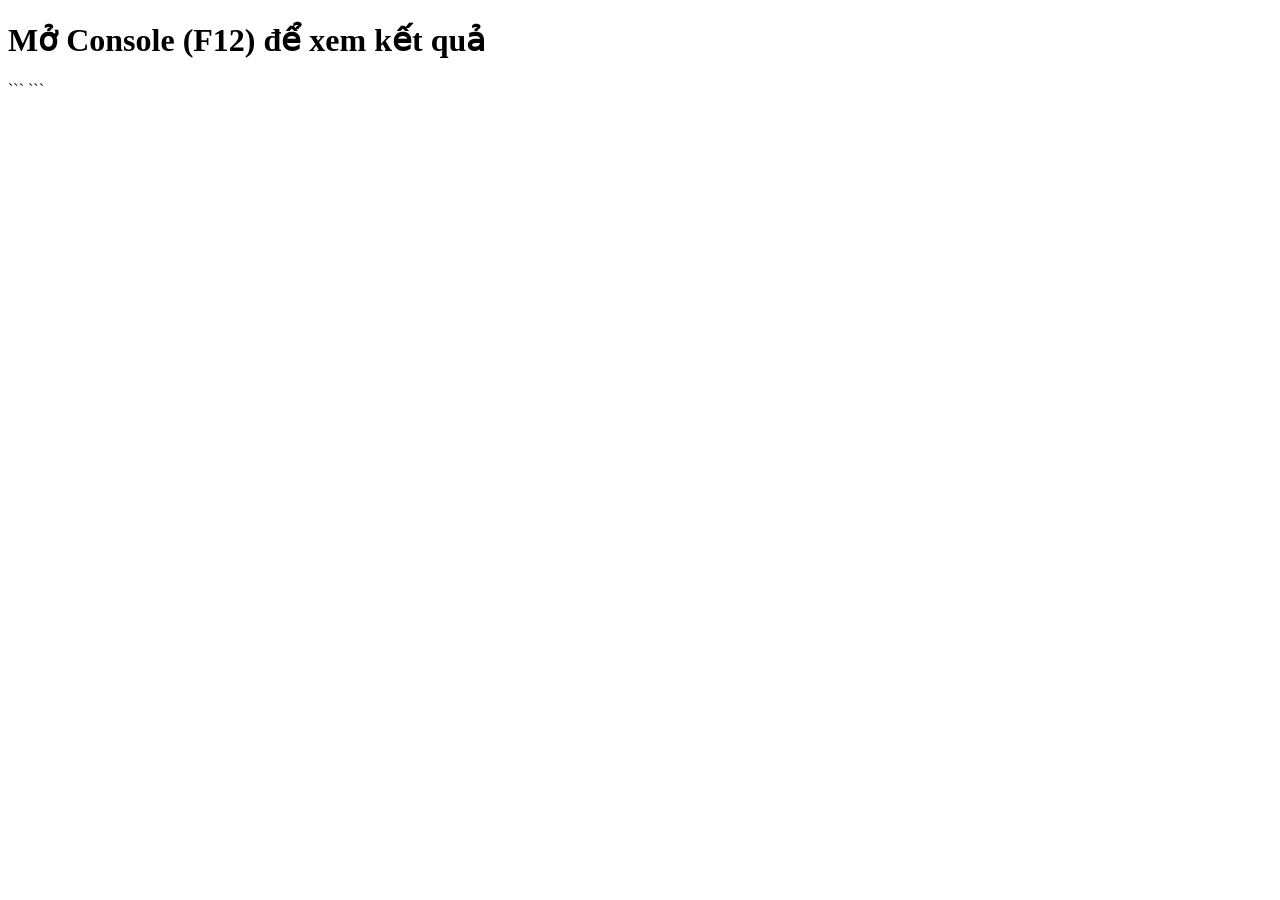
<file: session_03_javascript/hello.html>
<!DOCTYPE html>

<html lang="vi">

<head>
    <meta charset="UTF-8">
    <meta name="viewport" content="width=device-width, initial-scale=1.0">
    <title>Tier 1 JavaScript</title>
</head>

<body>
    <h1>Mở Console (F12) để xem kết quả</h1>

```
<script>
    // ==================================================
    // BÀI 1.1 — HELLO CONSOLE
    // ==================================================
    console.log("===== BÀI 1.1 =====");

    console.log("Xin chào JavaScript!");
    console.log("Tôi là sinh viên năm 2026");
    console.log(100 + 200);



    // ==================================================
    // BÀI 1.2 — KHAI BÁO BIẾN
    // ==================================================
    console.log("===== BÀI 1.2 =====");

    // let
    let ten = "Phú";
    let tuoi = 20;
    let laSinhVien = true;

    console.log("Tên:", ten);
    console.log("Tuổi:", tuoi);
    console.log("Là sinh viên:", laSinhVien);

    // đổi giá trị
    tuoi = 21;
    console.log("Tuổi mới:", tuoi);

    // const
    const PI = 3.14;
    const TEN_TRUONG = "Đại học Thủy Lợi";

    console.log("PI =", PI);
    console.log("Tên trường:", TEN_TRUONG);

    // var
    var soLanHoc = 1;
    console.log("Số lần học:", soLanHoc);


    // ===== Thử thách =====
    let monHoc = "Lập trình Web";
    const soTinChi = 3;

    console.log(`Môn ${monHoc} có ${soTinChi} tín chỉ`);



    // ==================================================
    // BÀI 1.3 — KIỂU DỮ LIỆU
    // ==================================================
    console.log("===== BÀI 1.3 =====");

    // string
    let hoTen = "Trần Đức Phú";
    let diaChi = "Hà Nội";

    console.log(typeof hoTen);
    console.log(hoTen.length);

    // number
    let diem = 8.5;
    let tuoiMoi = 20;

    console.log(typeof diem);

    // boolean
    let daDangNhap = true;
    console.log(typeof daDangNhap);

    // null & undefined
    let chuaNhap = null;
    let chuaKhoiTao;

    console.log(chuaNhap);
    console.log(chuaKhoiTao);

    console.log(typeof chuaNhap);
    console.log(typeof chuaKhoiTao);

    // array
    let monHocs = ["HTML", "CSS", "JavaScript"];

    console.log(typeof monHocs);
    console.log(Array.isArray(monHocs));

    // object
    let sinhVien = {
        ten: "Phú",
        tuoi: 20,
        lop: "CNTT"
    };

    console.log(typeof sinhVien);


    // ===== Thử thách =====
    let chuoi = "Hello";
    let so = 10;
    let dungSai = true;
    let mang = [1, 2, 3];
    let doiTuong = { ten: "Phú" };

    console.log(typeof chuoi);
    console.log(typeof so);
    console.log(typeof dungSai);
    console.log(typeof mang);
    console.log(typeof doiTuong);



    // ==================================================
    // BÀI 1.4 — TOÁN TỬ CƠ BẢN
    // ==================================================
    console.log("===== BÀI 1.4 =====");

    let a = 10;
    let b = 3;

    // toán tử số học
    console.log("Cộng:", a + b);
    console.log("Trừ:", a - b);
    console.log("Nhân:", a * b);
    console.log("Chia:", a / b);
    console.log("Chia dư:", a % b);
    console.log("Lũy thừa:", a ** b);

    // toán tử chuỗi
    let ho = "Trần";
    let tenMoi = "Phú";

    let hoVaTen = ho + " " + tenMoi;
    console.log(hoVaTen);

    // template literal
    let loiChao = `Xin chào ${hoVaTen}`;
    console.log(loiChao);

    // toán tử so sánh
    console.log(5 == "5");
    console.log(5 === "5");

    console.log(5 != "5");
    console.log(5 !== "5");

    console.log(10 > 5);
    console.log(10 < 5);
    console.log(10 >= 10);

    // toán tử logic
    let diemTB = 7.5;
    let soBuoiHoc = 12;

    console.log(diemTB >= 5 && soBuoiHoc >= 10);
    console.log(diemTB >= 8 || soBuoiHoc >= 10);
    console.log(!(diemTB < 5));


    // ===== Thử thách =====

    // 1. diện tích hình tròn
    let banKinh = 5;
    let dienTich = PI * (banKinh ** 2);

    console.log(`Diện tích hình tròn = ${dienTich}`);

    // 2. kiểm tra tốt nghiệp
    let diemTotNghiep = 7;
    let tongTinChi = 125;

    console.log(diemTotNghiep >= 5 && tongTinChi >= 120);

    // 3. template literal
    let tenSinhVien = "Phú";
    let diemSinhVien = 8.5;

    console.log(`Sinh viên ${tenSinhVien} đạt điểm ${diemSinhVien}`);
</script>
```

</body>

</html>
</file>
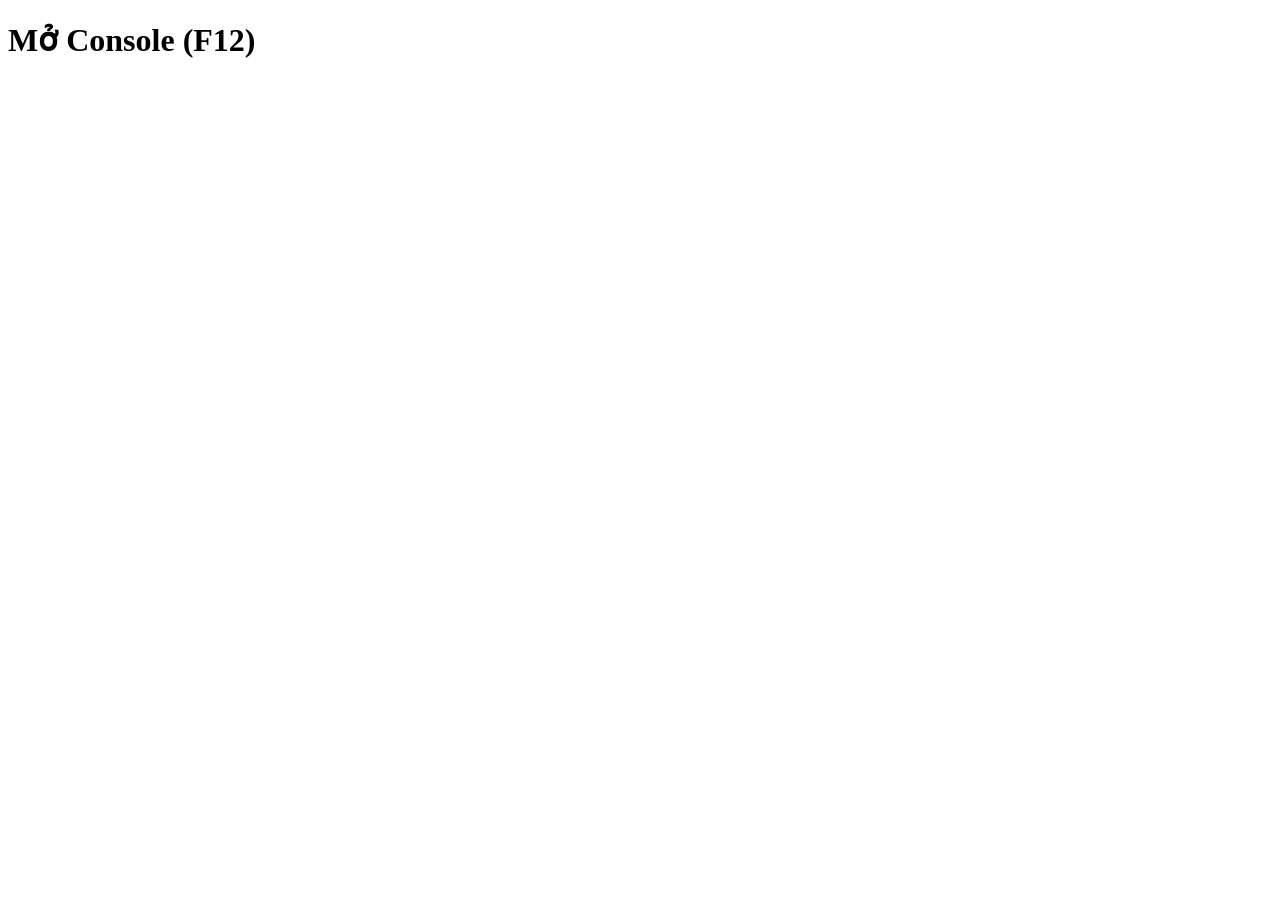
<file: session_03_javascript/tier2.html>
<!DOCTYPE html>

<html lang="vi">

<head>
    <meta charset="UTF-8">
    <meta name="viewport" content="width=device-width, initial-scale=1.0">
    <title>Tier 2 - Control Flow</title>
</head>

<body>
    <h1>Mở Console (F12)</h1>

<script>

    // ==================================================
    // BÀI 2.1 — IF / ELSE
    // ==================================================
    console.log("===== BÀI 2.1 =====");

    // Phân loại điểm
    let diem = 7.5;

    if (diem >= 8) {
        console.log("Giỏi");
    } else if (diem >= 6.5) {
        console.log("Khá");
    } else if (diem >= 5) {
        console.log("Trung bình");
    } else {
        console.log("Yếu");
    }

    // Kiểm tra điều kiện lái xe
    let tuoi = 20;
    let coGPLX = true;

    if (tuoi >= 18 && coGPLX) {
        console.log("Được phép lái xe");
    } else if (tuoi >= 18 && !coGPLX) {
        console.log("Cần thi lấy bằng");
    } else {
        console.log("Chưa đủ tuổi");
    }

    // Toán tử 3 ngôi
    let so = 10;

    let ketQua = (so % 2 === 0)
        ? "Số chẵn"
        : "Số lẻ";

    console.log(ketQua);

    // Kiểm tra rỗng
    let ten = "";

    if (!ten) {
        console.log("Chưa nhập tên");
    } else {
        console.log("Xin chào", ten);
    }


    // ===== THỬ THÁCH =====

    // 1. Xếp loại học lực
    let diemHocSinh = 9;

    if (diemHocSinh >= 9 && diemHocSinh <= 10) {
        console.log("Xuất sắc");
    } else if (diemHocSinh >= 8) {
        console.log("Giỏi");
    } else if (diemHocSinh >= 7) {
        console.log("Khá");
    } else if (diemHocSinh >= 5) {
        console.log("Trung bình");
    } else if (diemHocSinh >= 0) {
        console.log("Yếu");
    } else {
        console.log("Điểm không hợp lệ");
    }

    // 2. Kiểm tra năm nhuận
    let nam = 2024;

    if (nam % 4 === 0 &&
        (nam % 100 !== 0 || nam % 400 === 0)) {
        console.log(`${nam} là năm nhuận`);
    } else {
        console.log(`${nam} không phải năm nhuận`);
    }



    // ==================================================
    // BÀI 2.2 — SWITCH CASE
    // ==================================================
    console.log("===== BÀI 2.2 =====");

    // Thứ trong tuần
    let ngay = 3;

    switch (ngay) {
        case 1:
            console.log("Thứ Hai");
            break;

        case 2:
            console.log("Thứ Ba");
            break;

        case 3:
            console.log("Thứ Tư");
            break;

        case 4:
            console.log("Thứ Năm");
            break;

        case 5:
            console.log("Thứ Sáu");
            break;

        case 6:
            console.log("Thứ Bảy");
            break;

        case 0:
            console.log("Chủ Nhật");
            break;

        default:
            console.log("Ngày không hợp lệ");
    }

    // Số ngày trong tháng
    let thang = 5;
    let soNgay;

    switch (thang) {
        case 1:
        case 3:
        case 5:
        case 7:
        case 8:
        case 10:
        case 12:
            soNgay = 31;
            break;

        case 4:
        case 6:
        case 9:
        case 11:
            soNgay = 30;
            break;

        case 2:
            soNgay = 28;
            break;

        default:
            soNgay = -1;
    }

    console.log(`Tháng ${thang} có ${soNgay} ngày`);


    // ===== THỬ THÁCH =====
    let so1 = 20;
    let so2 = 5;
    let phepTinh = "*";

    switch (phepTinh) {
        case "+":
            console.log(so1 + so2);
            break;

        case "-":
            console.log(so1 - so2);
            break;

        case "*":
            console.log(so1 * so2);
            break;

        case "/":
            console.log(so1 / so2);
            break;

        default:
            console.log("Phép tính không hợp lệ");
    }



    // ==================================================
    // BÀI 2.3 — FOR LOOP
    // ==================================================
    console.log("===== BÀI 2.3 =====");

    // In 1 -> 10
    for (let i = 1; i <= 10; i++) {
        console.log(i);
    }

    // Tổng 1 -> 100
    let tong = 0;

    for (let i = 1; i <= 100; i++) {
        tong += i;
    }

    console.log(tong);

    // Lặp mảng
    let monHoc = ["HTML", "CSS", "JavaScript", "React"];

    for (let i = 0; i < monHoc.length; i++) {
        console.log(monHoc[i]);
    }

    // for...of
    for (let mon of monHoc) {
        console.log("Học:", mon);
    }

    // for...in
    let sinhVien = {
        ten: "Phú",
        tuoi: 20,
        lop: "CNTT"
    };

    for (let key in sinhVien) {
        console.log(`${key}: ${sinhVien[key]}`);
    }


    // ===== THỬ THÁCH =====

    // 1. số chẵn từ 1 -> 50
    for (let i = 1; i <= 50; i++) {
        if (i % 2 === 0) {
            console.log(i);
        }
    }

    // 2. tìm max trong mảng
    let arr = [4, 7, 2, 9, 1, 5];
    let max = arr[0];

    for (let i = 0; i < arr.length; i++) {
        if (arr[i] > max) {
            max = arr[i];
        }
    }

    console.log("Số lớn nhất:", max);

    // 3. đếm số chia hết cho 3
    let dem = 0;

    for (let i = 1; i <= 100; i++) {
        if (i % 3 === 0) {
            dem++;
        }
    }

    console.log("Có", dem, "số chia hết cho 3");



    // ==================================================
    // BÀI 2.4 — WHILE / DO WHILE
    // ==================================================
    console.log("===== BÀI 2.4 =====");

    // while
    let number = 1;

    while (number <= 5) {
        console.log(number);
        number++;
    }

    // tìm số dương
    let nhap = -1;
    let lanThu = 0;

    while (nhap <= 0) {
        lanThu++;

        nhap =
            Math.floor(Math.random() * 10) - 3;

        console.log(`Lần ${lanThu}: ${nhap}`);
    }

    console.log("Đã tìm thấy:", nhap);

    // do while
    let luaChon;

    do {
        luaChon =
            Math.floor(Math.random() * 4) + 1;

        console.log(luaChon);

    } while (luaChon !== 3);

    console.log("Đã chọn 3");

    // break
    for (let i = 1; i <= 10; i++) {

        if (i === 5) {
            break;
        }

        console.log(i);
    }

    // continue
    for (let i = 1; i <= 10; i++) {

        if (i % 2 === 0) {
            continue;
        }

        console.log(i);
    }


    // ===== THỬ THÁCH =====

    // 1. giai thừa
    let n = 5;
    let giaiThua = 1;
    let i = 1;

    while (i <= n) {
        giaiThua *= i;
        i++;
    }

    console.log(`${n}! = ${giaiThua}`);

    // 2. fibonacci đầu tiên > 1000
    let a = 0;
    let b = 1;

    while (b <= 1000) {
        let temp = a + b;
        a = b;
        b = temp;
    }

    console.log("Fibonacci đầu tiên > 1000:", b);

    // 3. số nguyên tố 2 -> 50
    for (let num = 2; num <= 50; num++) {

        let laSoNguyenTo = true;

        for (let j = 2; j < num; j++) {
            if (num % j === 0) {
                laSoNguyenTo = false;
                break;
            }
        }

        if (laSoNguyenTo) {
            console.log(num);
        }
    }

</script>

</body>

</html>
</file>
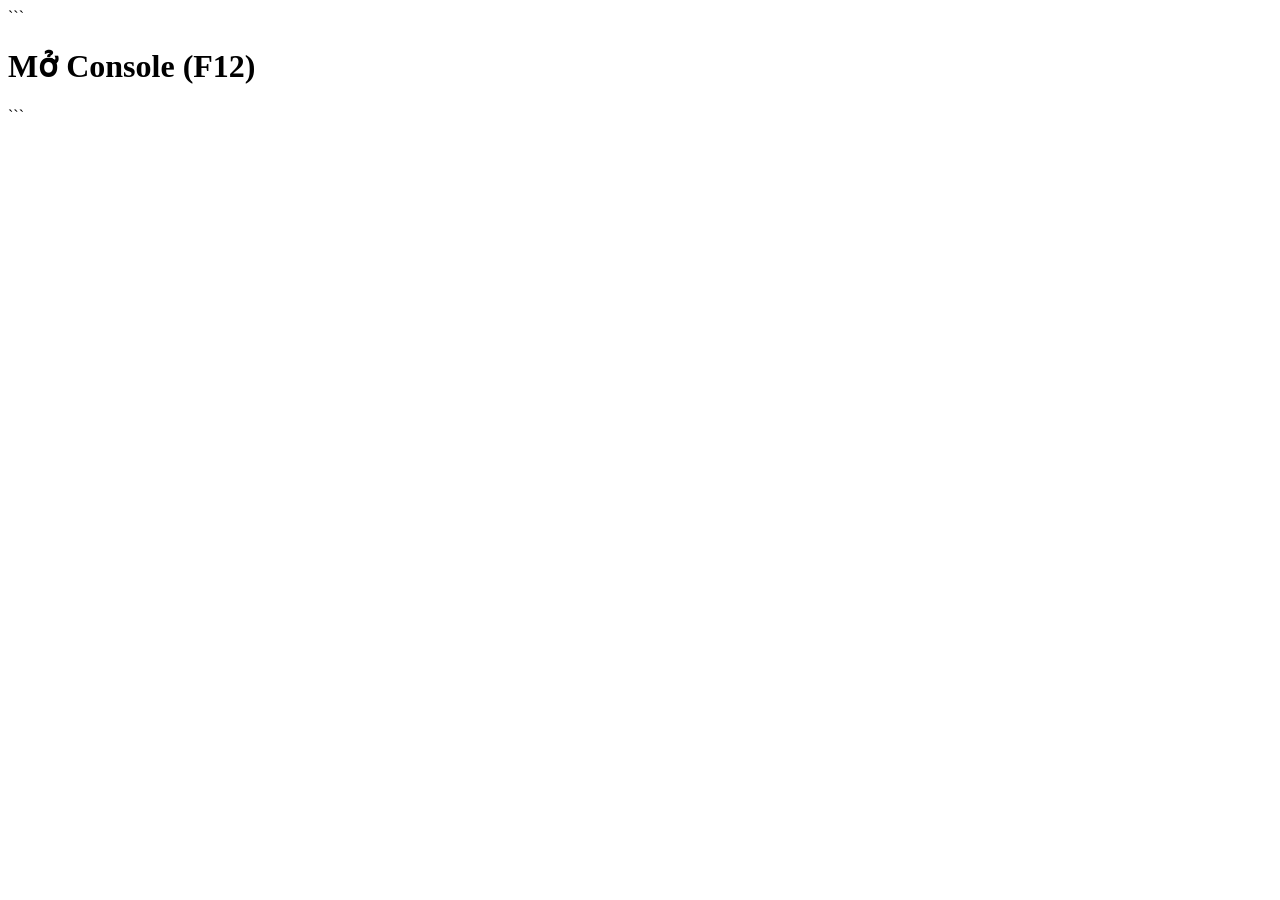
<file: session_03_javascript/tier3.html>
<!DOCTYPE html>

<html lang="vi">

<head>
    <meta charset="UTF-8">
    <meta name="viewport" content="width=device-width, initial-scale=1.0">
    <title>Tier 3 - Functions</title>
</head>

<body>

```
<h1>Mở Console (F12)</h1>

<script>

    // ==================================================
    // BÀI 3.1 — HÀM CƠ BẢN (FUNCTION DECLARATION)
    // ==================================================
    console.log("===== BÀI 3.1 =====");

    // Hàm đơn giản
    function chaoHoi() {
        console.log("Xin chào các bạn!");
        console.log("Chào mừng đến với JavaScript");
    }

    chaoHoi();
    chaoHoi();

    // Hàm có tham số
    function chaoTen(ten) {
        console.log(`Xin chào ${ten}!`);
    }

    chaoTen("Phú");
    chaoTen("Nam");
    chaoTen("Linh");

    // Hàm nhiều tham số
    function tinhTong(a, b) {
        let ketQua = a + b;

        console.log(`${a} + ${b} = ${ketQua}`);

        return ketQua;
    }

    let tong = tinhTong(5, 3);
    console.log("Kết quả:", tong);

    // Giá trị mặc định
    function tinhDienTich(r, pi = 3.14) {
        return pi * r * r;
    }

    console.log(tinhDienTich(5));
    console.log(tinhDienTich(5, Math.PI));


    // ===== THỬ THÁCH =====

    // 1. kiểm tra chẵn lẻ
    function kiemTraChanLe(so) {
        if (so % 2 === 0) {
            return "Chẵn";
        }

        return "Lẻ";
    }

    console.log(kiemTraChanLe(7));

    // 2. tính giai thừa
    function tinhGiaiThua(n) {
        let ketQua = 1;

        for (let i = 1; i <= n; i++) {
            ketQua *= i;
        }

        return ketQua;
    }

    console.log(tinhGiaiThua(5));

    // 3. tìm max
    function timMax(a, b, c) {
        return Math.max(a, b, c);
    }

    console.log(timMax(4, 9, 2));



    // ==================================================
    // BÀI 3.2 — FUNCTION EXPRESSION & ARROW FUNCTION
    // ==================================================
    console.log("===== BÀI 3.2 =====");

    // Function Expression
    const tinhBinhPhuong = function (so) {
        return so * so;
    };

    console.log(tinhBinhPhuong(5));

    // Arrow Function
    const tinhLapPhuong = (so) => {
        return so * so * so;
    };

    console.log(tinhLapPhuong(3));

    // Arrow ngắn gọn
    const tinhChuVi = (a, b) => 2 * (a + b);

    console.log(tinhChuVi(5, 3));

    // 1 tham số
    const inRa = x =>
        console.log("Giá trị:", x);

    inRa(42);


    // So sánh 3 cách viết
    function cong1(a, b) {
        return a + b;
    }

    const cong2 = function (a, b) {
        return a + b;
    };

    const cong3 = (a, b) => a + b;

    console.log(cong1(1, 2));
    console.log(cong2(1, 2));
    console.log(cong3(1, 2));


    // ===== THỬ THÁCH =====

    // 1. năm nhuận
    const laNamNhuan = (nam) =>
        nam % 4 === 0 &&
        (nam % 100 !== 0 || nam % 400 === 0);

    console.log(laNamNhuan(2024));

    // 2. đổi độ C -> F
    const chuyenDoiNhietDo =
        (doC) => (doC * 9 / 5) + 32;

    console.log(chuyenDoiNhietDo(30));

    // 3. đảo chuỗi
    const daoNguocChuoi =
        (str) => str.split("").reverse().join("");

    console.log(daoNguocChuoi("JavaScript"));



    // ==================================================
    // BÀI 3.3 — HÀM VỚI ARRAY
    // ==================================================
    console.log("===== BÀI 3.3 =====");

    // tính điểm trung bình
    function tinhDiemTB(diemList) {

        let tong = 0;

        for (let diem of diemList) {
            tong += diem;
        }

        return tong / diemList.length;
    }

    let diemSV = [7, 8, 6.5, 9, 7.5];

    console.log(
        "Điểm TB:",
        tinhDiemTB(diemSV)
    );

    // lấy số chẵn
    function laySoChan(arr) {

        let ketQua = [];

        for (let so of arr) {
            if (so % 2 === 0) {
                ketQua.push(so);
            }
        }

        return ketQua;
    }

    let soNgauNhien =
        [1, 4, 7, 2, 9, 6, 3, 8];

    console.log(
        laySoChan(soNgauNhien)
    );

    // callback function
    function xuLyMang(arr, hamXuLy) {

        let ketQua = [];

        for (let item of arr) {
            ketQua.push(
                hamXuLy(item)
            );
        }

        return ketQua;
    }

    let mangGoc = [1, 2, 3, 4, 5];

    let mangDoi =
        xuLyMang(mangGoc,
            x => x * 2);

    console.log(mangDoi);

    let mangChuoi =
        xuLyMang(
            mangGoc,
            x => `Số ${x}`
        );

    console.log(mangChuoi);


    // ===== THỬ THÁCH =====

    // 1. số lớn nhất
    function timSoLonNhat(arr) {

        let max = arr[0];

        for (let so of arr) {
            if (so > max) {
                max = so;
            }
        }

        return max;
    }

    console.log(
        timSoLonNhat([4, 7, 2, 9, 1, 5])
    );

    // 2. đếm số âm
    function demSoAm(arr) {

        let dem = 0;

        for (let so of arr) {
            if (so < 0) {
                dem++;
            }
        }

        return dem;
    }

    console.log(
        demSoAm([1, -2, -5, 6, -8])
    );

    // 3. lọc điểm cao
    function locDiemCao(arr, diemCan) {

        let ketQua = [];

        for (let diem of arr) {
            if (diem >= diemCan) {
                ketQua.push(diem);
            }
        }

        return ketQua;
    }

    console.log(
        locDiemCao(
            [4, 8, 7, 9, 5],
            7
        )
    );



    // ==================================================
    // BÀI 3.4 — SCOPE & CLOSURE
    // ==================================================
    console.log("===== BÀI 3.4 =====");

    // Global scope
    let bienToanCuc =
        "Tôi ở ngoài cùng";

    function hamA() {
        console.log(bienToanCuc);
    }

    hamA();
    console.log(bienToanCuc);


    // Local scope
    function hamB() {

        let bienLocal =
            "Tôi chỉ ở trong hamB";

        console.log(bienLocal);
    }

    hamB();


    // Block scope
    if (true) {

        let trongBlock =
            "Trong block";

        const cungTrongBlock =
            "Const block";

        var varTrongBlock =
            "Var thoát ra ngoài";
    }

    console.log(varTrongBlock);


    // Closure
    function taoBoDem() {

        let dem = 0;

        return function () {
            dem++;
            return dem;
        };
    }

    let boDem = taoBoDem();

    console.log(boDem());
    console.log(boDem());
    console.log(boDem());

    let boDem2 = taoBoDem();

    console.log(boDem2());


    // ===== THỬ THÁCH =====

    // dự đoán scope
    let x = 10;

    function test() {

        // console.log(x); ❌ lỗi

        let x = 20;

        console.log(x);
    }

    test();


    // máy tính đơn giản
    function taoMayTinh() {

        return {
            cong(a, b) {
                return a + b;
            },

            tru(a, b) {
                return a - b;
            },

            nhan(a, b) {
                return a * b;
            },

            chia(a, b) {
                return a / b;
            }
        };
    }

    let mayTinh = taoMayTinh();

    console.log(
        mayTinh.cong(10, 5)
    );

    console.log(
        mayTinh.tru(10, 5)
    );

    console.log(
        mayTinh.nhan(10, 5)
    );

    console.log(
        mayTinh.chia(10, 5)
    );

</script>
```

</body>

</html>
</file>
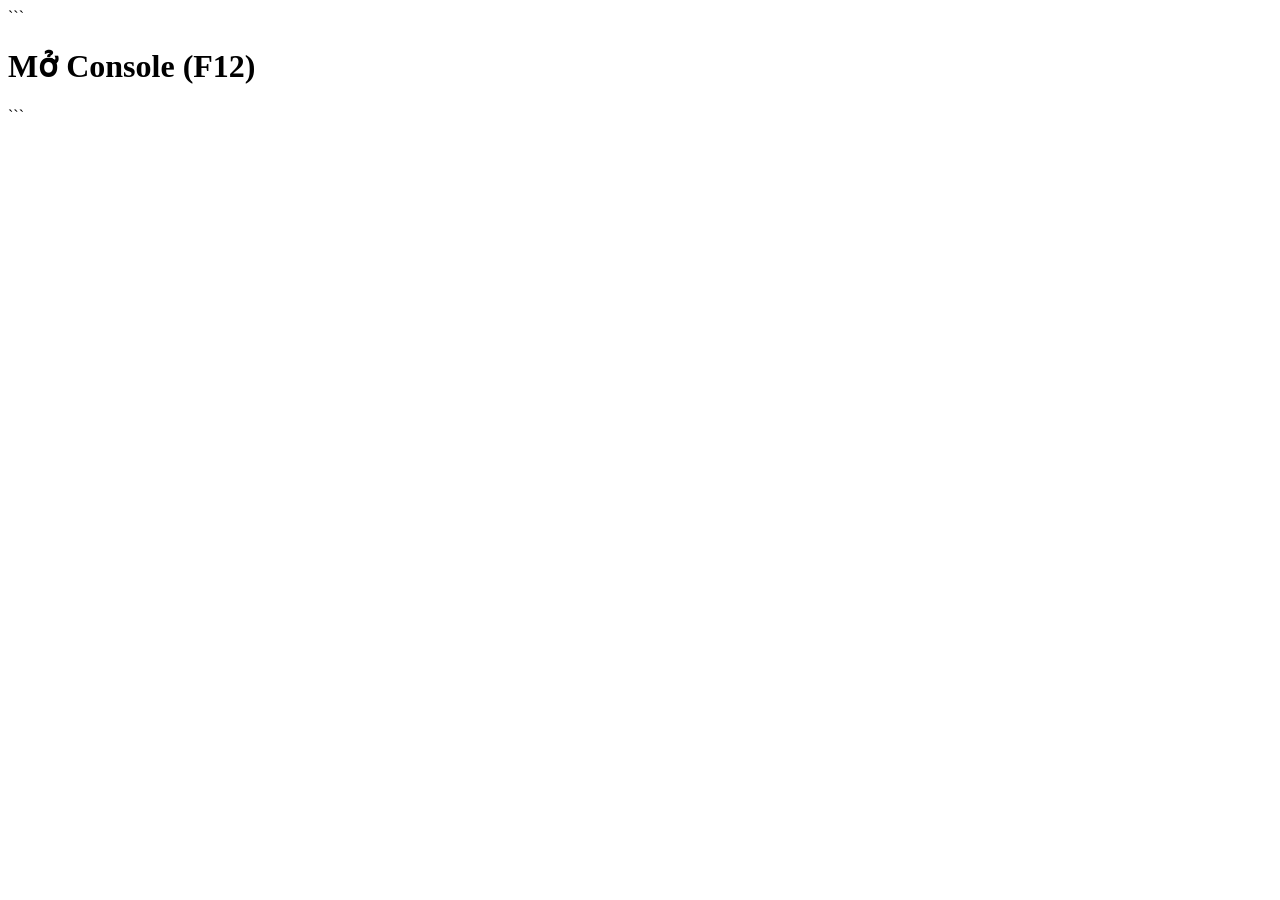
<file: session_03_javascript/tier4.html>
<!DOCTYPE html>

<html lang="vi">

<head>
    <meta charset="UTF-8">
    <meta name="viewport" content="width=device-width, initial-scale=1.0">
    <title>Tier 4 - Arrays & Objects</title>
</head>

<body>

```
<h1>Mở Console (F12)</h1>

<script>

    // ==================================================
    // BÀI 4.1 — ARRAY CƠ BẢN
    // ==================================================
    console.log("===== BÀI 4.1 =====");

    // tạo mảng
    let monHoc = [
        "HTML",
        "CSS",
        "JavaScript"
    ];

    let diemSo = [
        8,
        7,
        9,
        6.5,
        8.5
    ];

    let honHop = [
        1,
        "hello",
        true,
        null,
        [1, 2, 3]
    ];

    console.log(monHoc);
    console.log("Độ dài:",
        monHoc.length);

    // truy cập phần tử
    console.log(
        "Môn đầu:",
        monHoc[0]
    );

    console.log(
        "Môn cuối:",
        monHoc[
        monHoc.length - 1
        ]
    );

    // thêm cuối
    monHoc.push("React");
    console.log(monHoc);

    // xóa cuối
    monHoc.pop();
    console.log(monHoc);

    // thêm đầu
    monHoc.unshift("Git");
    console.log(monHoc);

    // xóa đầu
    monHoc.shift();
    console.log(monHoc);

    // tìm kiếm
    let viTri =
        monHoc.indexOf("CSS");

    console.log(viTri);

    let coTonTai =
        monHoc.includes("React");

    console.log(coTonTai);

    // sắp xếp
    let so = [
        3, 1, 4, 1, 5,
        9, 2, 6
    ];

    so.sort((a, b) => a - b);
    console.log(so);

    so.sort((a, b) => b - a);
    console.log(so);

    // đảo ngược
    monHoc.reverse();
    console.log(monHoc);


    // ===== THỬ THÁCH =====

    // 1
    let sinhVien = [
        "Minh",
        "An",
        "Linh",
        "Hoa",
        "Nam"
    ];

    sinhVien.push("Phú");
    sinhVien.push("Hùng");

    sinhVien.shift();

    console.log(sinhVien);

    // 2
    let diem = [
        7, 9, 4, 10, 8
    ];

    diem.sort(
        (a, b) => b - a
    );

    console.log(diem);

    // 3
    console.log(
        monHoc.includes(
            "JavaScript"
        )
    );



    // ==================================================
    // BÀI 4.2 — ARRAY METHODS
    // ==================================================
    console.log("===== BÀI 4.2 =====");

    // forEach
    let dsSinhVien = [
        "Minh",
        "An",
        "Linh",
        "Hoa"
    ];

    dsSinhVien.forEach(
        (ten, index) => {
            console.log(
                `${index + 1}. ${ten}`
            );
        }
    );

    // map
    let diemHocTap =
        [7, 8, 6, 9, 5];

    let diemNhanDoi =
        diemHocTap.map(
            d => d * 2
        );

    console.log(
        diemNhanDoi
    );

    let thongBao =
        diemHocTap.map(
            d => `Điểm: ${d}`
        );

    console.log(thongBao);

    // filter
    let soNgauNhien =
        [12, 5, 8, 130, 44, 7];

    let soLon =
        soNgauNhien.filter(
            so => so > 10
        );

    console.log(soLon);

    // find
    let users = [
        {
            id: 1,
            ten: "Minh",
            tuoi: 20
        },
        {
            id: 2,
            ten: "An",
            tuoi: 22
        },
        {
            id: 3,
            ten: "Linh",
            tuoi: 19
        }
    ];

    let userTimThay =
        users.find(
            u => u.ten === "An"
        );

    console.log(userTimThay);

    // reduce
    let tongDiem =
        diemHocTap.reduce(
            (tong, diem) =>
                tong + diem,
            0
        );

    console.log(tongDiem);

    // some
    let coDiemYeu =
        diemHocTap.some(
            d => d < 5
        );

    console.log(coDiemYeu);

    // every
    let tatCaDat =
        diemHocTap.every(
            d => d >= 5
        );

    console.log(tatCaDat);


    // ===== THỬ THÁCH =====

    // 1
    let tuoi20 =
        users.filter(
            u => u.tuoi >= 20
        );

    console.log(tuoi20);

    // 2
    let thongTinSV =
        users.map(
            u =>
                `${u.ten} (${u.tuoi} tuổi)`
        );

    console.log(thongTinSV);

    // 3
    let diemTB =
        diemHocTap.reduce(
            (tong, diem) =>
                tong + diem,
            0
        ) / diemHocTap.length;

    console.log(diemTB);

    // 4
    let timLinh =
        users.find(
            u => u.ten === "Linh"
        );

    console.log(timLinh);



    // ==================================================
    // BÀI 4.3 — OBJECT CƠ BẢN
    // ==================================================
    console.log("===== BÀI 4.3 =====");

    let sinhVienObj = {
        ten:
            "Nguyễn Văn Minh",

        tuoi: 20,

        lop:
            "CNTT-K65",

        diem: {
            html: 8,
            css: 7.5,
            js: 9
        },

        laSinhVien: true
    };

    console.log(
        sinhVienObj.ten
    );

    console.log(
        sinhVienObj["tuoi"]
    );

    console.log(
        sinhVienObj.diem.js
    );

    // thêm/sửa
    sinhVienObj.email =
        "minh@gmail.com";

    sinhVienObj.tuoi =
        21;

    console.log(
        sinhVienObj
    );

    // xóa
    delete
    sinhVienObj.laSinhVien;

    console.log(
        sinhVienObj
    );

    // kiểm tra
    console.log(
        "email"
        in
        sinhVienObj
    );

    console.log(
        sinhVienObj
            .hasOwnProperty(
                "ten"
            )
    );

    // duyệt object
    for (let key
        in
        sinhVienObj) {

        if (
            typeof
            sinhVienObj[key]
            !== "object"
        ) {

            console.log(
                `${key}: ${sinhVienObj[key]}`
            );
        }
    }

    console.log(
        Object.keys(
            sinhVienObj
        )
    );

    console.log(
        Object.values(
            sinhVienObj
        )
    );


    // ===== THỬ THÁCH =====

    let monHocObj = {
        ten:
            "JavaScript",
        soTinChi: 3,
        giangVien:
            "Nguyễn Văn A",
        diem: 8.5
    };

    monHocObj.lichHoc = [
        "Thứ 2",
        "Thứ 5"
    ];

    for (let key
        in
        monHocObj) {

        console.log(
            `${key}:`,
            monHocObj[key]
        );
    }



    // ==================================================
    // BÀI 4.4 — OBJECT METHODS & JSON
    // ==================================================
    console.log("===== BÀI 4.4 =====");

    let mayTinh = {

        giaTri: 0,

        cong(so) {
            this.giaTri += so;
            return this;
        },

        tru(so) {
            this.giaTri -= so;
            return this;
        },

        nhan(so) {
            this.giaTri *= so;
            return this;
        },

        layKetQua() {
            return this.giaTri;
        },

        reset() {
            this.giaTri = 0;
            return this;
        }
    };

    let ketQua =
        mayTinh
            .cong(10)
            .tru(3)
            .nhan(2)
            .layKetQua();

    console.log(
        ketQua
    );


    // constructor
    function SinhVien(
        ten,
        tuoi,
        lop
    ) {

        this.ten = ten;
        this.tuoi = tuoi;
        this.lop = lop;

        this.hienThi =
            function () {
                console.log(
                    `${this.ten} - ${this.lop}`
                );
            };
    }

    let sv1 =
        new SinhVien(
            "Minh",
            20,
            "CNTT-K65"
        );

    let sv2 =
        new SinhVien(
            "An",
            21,
            "CNTT-K66"
        );

    sv1.hienThi();
    sv2.hienThi();


    // JSON
    let jsonString =
        JSON.stringify(
            sinhVienObj
        );

    console.log(
        jsonString
    );

    let jsonObject =
        JSON.parse(
            jsonString
        );

    console.log(
        jsonObject
    );


    // dữ liệu API giả
    let apiData = `
    [
        {
            "id":1,
            "name":"iPhone 15",
            "price":25000000
        },
        {
            "id":2,
            "name":"Samsung S24",
            "price":22000000
        },
        {
            "id":3,
            "name":"Xiaomi 14",
            "price":15000000
        }
    ]
    `;

    let sanPham =
        JSON.parse(
            apiData
        );

    let re =
        sanPham.filter(
            sp =>
                sp.price <
                20000000
        );

    console.log(re);


    // ===== THỬ THÁCH =====

    let sinhVienMoi = {

        ten: "Phú",

        diem: [
            8, 9, 7
        ],

        tinhDiemTB() {

            let tong =
                this.diem.reduce(
                    (a, b) =>
                         a + b,
                    0
                );

            return tong
                /
                this.diem.length;
        }
    };

    console.log(
        sinhVienMoi
            .tinhDiemTB()
    );



    // ==================================================
    // BÀI 4.5 — DESTRUCTURING & SPREAD
    // ==================================================
    console.log("===== BÀI 4.5 =====");

    let [a, b, c] =
        [1, 2, 3];

    console.log(
        a, b, c
    );

    let [x, , z] =
        [10, 20, 30];

    console.log(x, z);

    let [
        first,
        ...rest
    ] =
        [1, 2, 3, 4, 5];

    console.log(first);
    console.log(rest);

    // object destructuring
    let sinhVienDes = {
        ten: "Phú",
        tuoi: 20,
        lop: "CNTT"
    };

    let {
        ten,
        tuoi
    } = sinhVienDes;

    console.log(
        ten,
        tuoi
    );

    // spread
    let diem1 =
        [7, 8, 9];

    let diem2 =
        [5, 6, 10];

    let tatCaDiem =
        [
            ...diem1,
            ...diem2
        ];

    console.log(
        tatCaDiem
    );

    let svCu = {
        ten: "Phú",
        tuoi: 20
    };

    let svMoi2 = {
        ...svCu,
        diemTB: 8.5
    };

    console.log(
        svMoi2
    );

</script>
```

</body>

</html>
</file>
